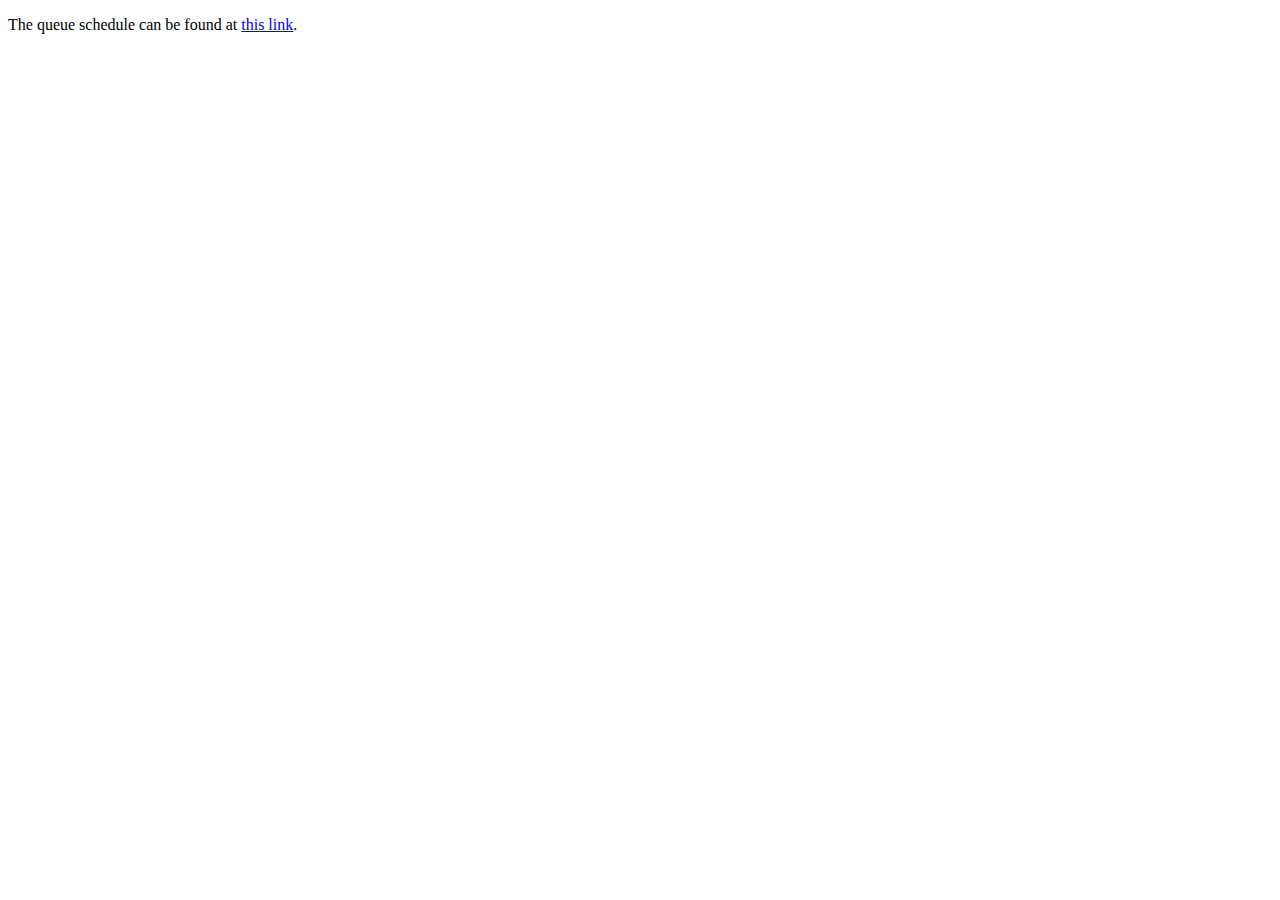
<file: index.html>
<!doctype HTML>
<html>
    <head>
        <title> Queue Doorstep </title>
    </head>
    
    <body>
        
        <p>The queue schedule can be found at 
        <a href='schedule.html'>this link</a>.
    </body>
</html>
</file>
